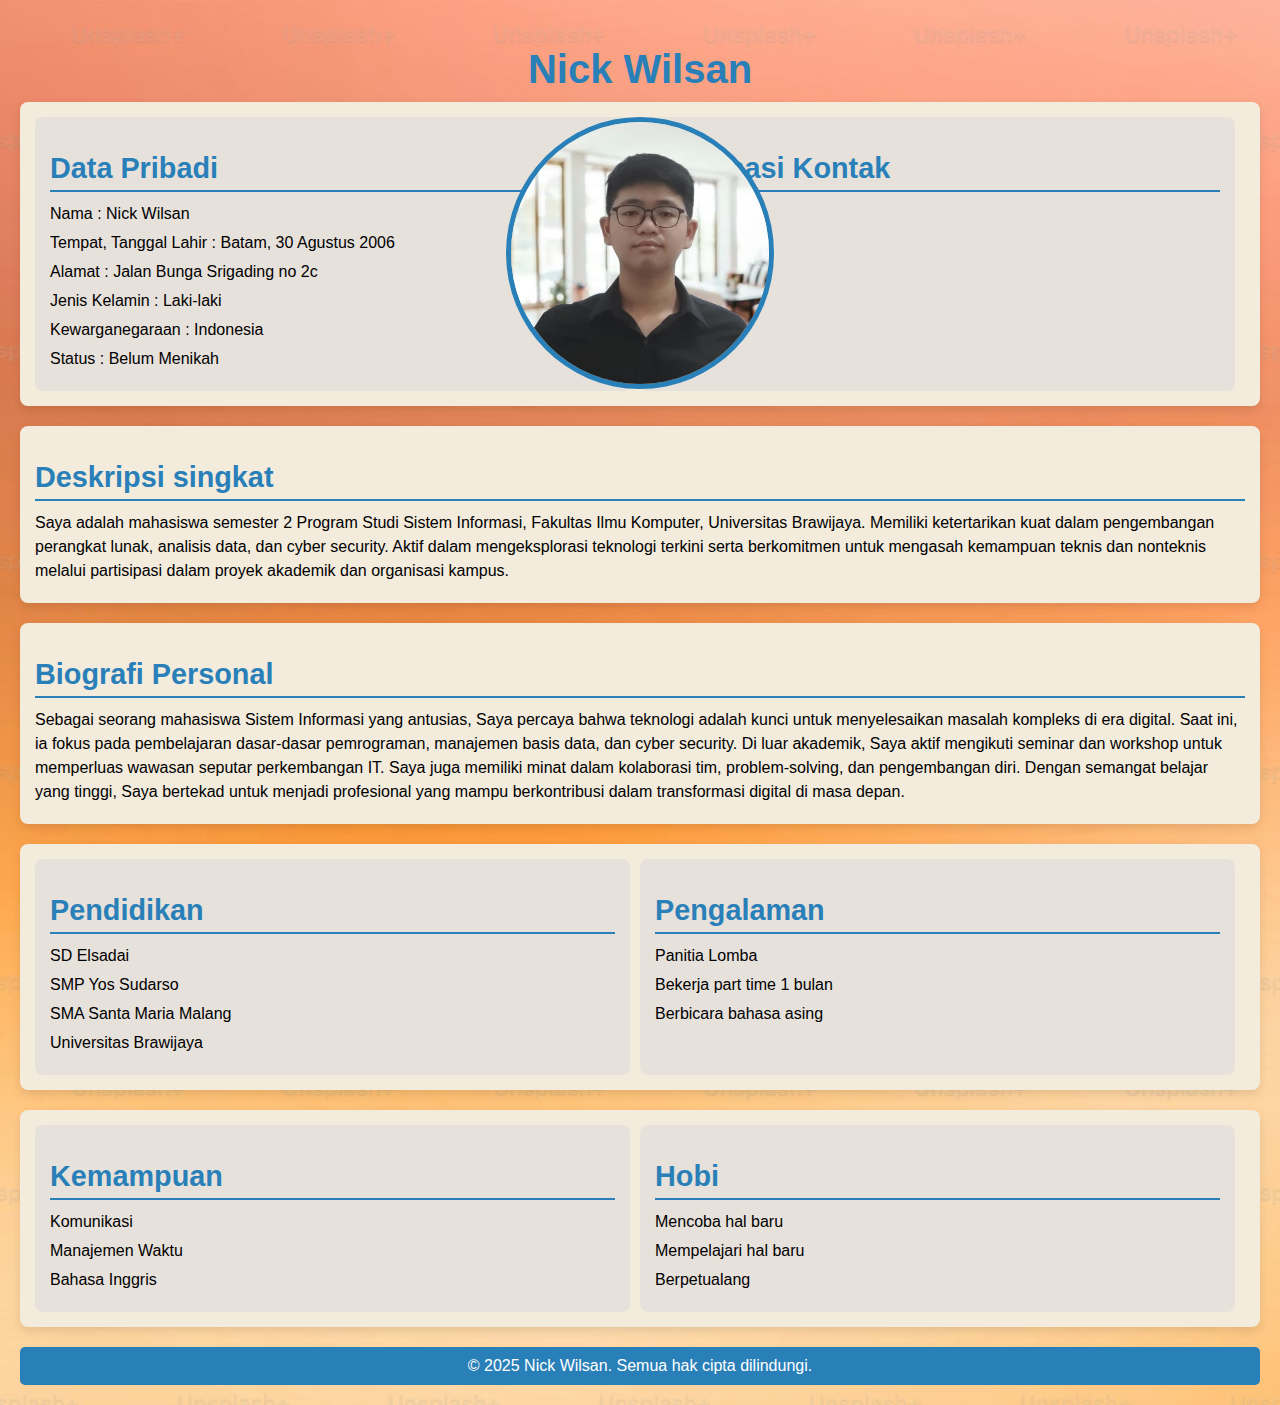
<file: index.html>
<!DOCTYPE html>
<html lang="en">
<head>
    <title>CV Nick Wilsan</title>
    <meta charset="UTF-8">
    <meta name="viewport" content="width=device-width, initial-scale=1.0">
    <meta name="description" content="Biografi dan Deskripsi Singkat dari Nick Wilsan">
    <meta name="author" content="Nick Wilsan">
    <link rel="stylesheet" type="text/css" href="styleCV.css">
</head>

<body>
    <img src="PhotoCV.jpg" alt="Circular Image" class="circular-image">
    <h1>Nick Wilsan</h1>

    <section class="information-contact">
    <div class="information">
        <h2>Data Pribadi</h2>
        <p>Nama                    : Nick Wilsan</p>
        <p>Tempat, Tanggal Lahir   : Batam, 30 Agustus 2006</p>
        <p>Alamat                  : Jalan Bunga Srigading no 2c</p>
        <p>Jenis Kelamin           : Laki-laki</p>
        <p>Kewarganegaraan         : Indonesia</p>
        <p>Status                  : Belum Menikah</p>
    </div>
    <div class="contact">
        <h2>Informasi Kontak</h2>
        <a href="https://wa.me/6281249730818" target="_blank" title="Go to Whatsapp">Whatsapp</a>
        <p></p>
        <a href="https://wilsannick55@gmail.com" target="_blank" title="Go to Gmail">Gmail</a>
        <p></p>
        <a href="https://www.instagram.com/wilsan_nick._?igsh=MXQwN21tOWI1anh0cA==" target="_blank" title="Go to Instagram">Instagram</a>
        <p></p>
        <a href="https://www.linkedin.com/in/nick-wilsan-127623322?utm_source=share&utm_campaign=share_via&utm_content=profile&utm_medium=android_app " target="_blank" title="Go to LinkedIn">LinkedIn</a>
        <p></p>
    </div>
    </section>

    <section>
        <h2>Deskripsi singkat</h2>
        <p>Saya adalah mahasiswa semester 2 Program Studi Sistem Informasi, Fakultas Ilmu Komputer, Universitas Brawijaya. Memiliki ketertarikan kuat dalam pengembangan perangkat lunak, analisis data, dan cyber security. Aktif dalam mengeksplorasi teknologi terkini serta berkomitmen untuk mengasah kemampuan teknis dan nonteknis melalui partisipasi dalam proyek akademik dan organisasi kampus.</p>
    </section>

    <section>
        <h2>Biografi Personal</h2>
        <p>Sebagai seorang mahasiswa Sistem Informasi yang antusias, Saya percaya bahwa teknologi adalah kunci untuk menyelesaikan masalah kompleks di era digital. Saat ini, ia fokus pada pembelajaran dasar-dasar pemrograman, manajemen basis data, dan cyber security. Di luar akademik, Saya aktif mengikuti seminar dan workshop untuk memperluas wawasan seputar perkembangan IT. Saya juga memiliki minat dalam kolaborasi tim, problem-solving, dan pengembangan diri. Dengan semangat belajar yang tinggi, Saya bertekad untuk menjadi profesional yang mampu berkontribusi dalam transformasi digital di masa depan.</p>
    </section>

    <section class="education-experience">
    <div class="education">
        <h2>Pendidikan</h2>
        <p>SD Elsadai</p>
        <p>SMP Yos Sudarso</p>
        <p>SMA Santa Maria Malang</p>
        <p>Universitas Brawijaya</p>
    </div>
    <div class="experience">
        <h2>Pengalaman</h2>
        <p>Panitia Lomba</p>
        <p>Bekerja part time 1 bulan</p>
        <p>Berbicara bahasa asing</p>
    </div>
</section>

<section class="skills-hobbies">
    <div class="skills">
        <h2>Kemampuan</h2>
        <p>Komunikasi</p>
        <p>Manajemen Waktu</p>
        <p>Bahasa Inggris</p>
    </div>
    <div class="hobbies">
        <h2>Hobi</h2>
        <p>Mencoba hal baru</p>
        <p>Mempelajari hal baru</p>
        <p>Berpetualang</p>
    </div>
</section>

    <footer>
        &copy; 2025 Nick Wilsan. Semua hak cipta dilindungi. 
    </footer>
</body>
</html>
</file>
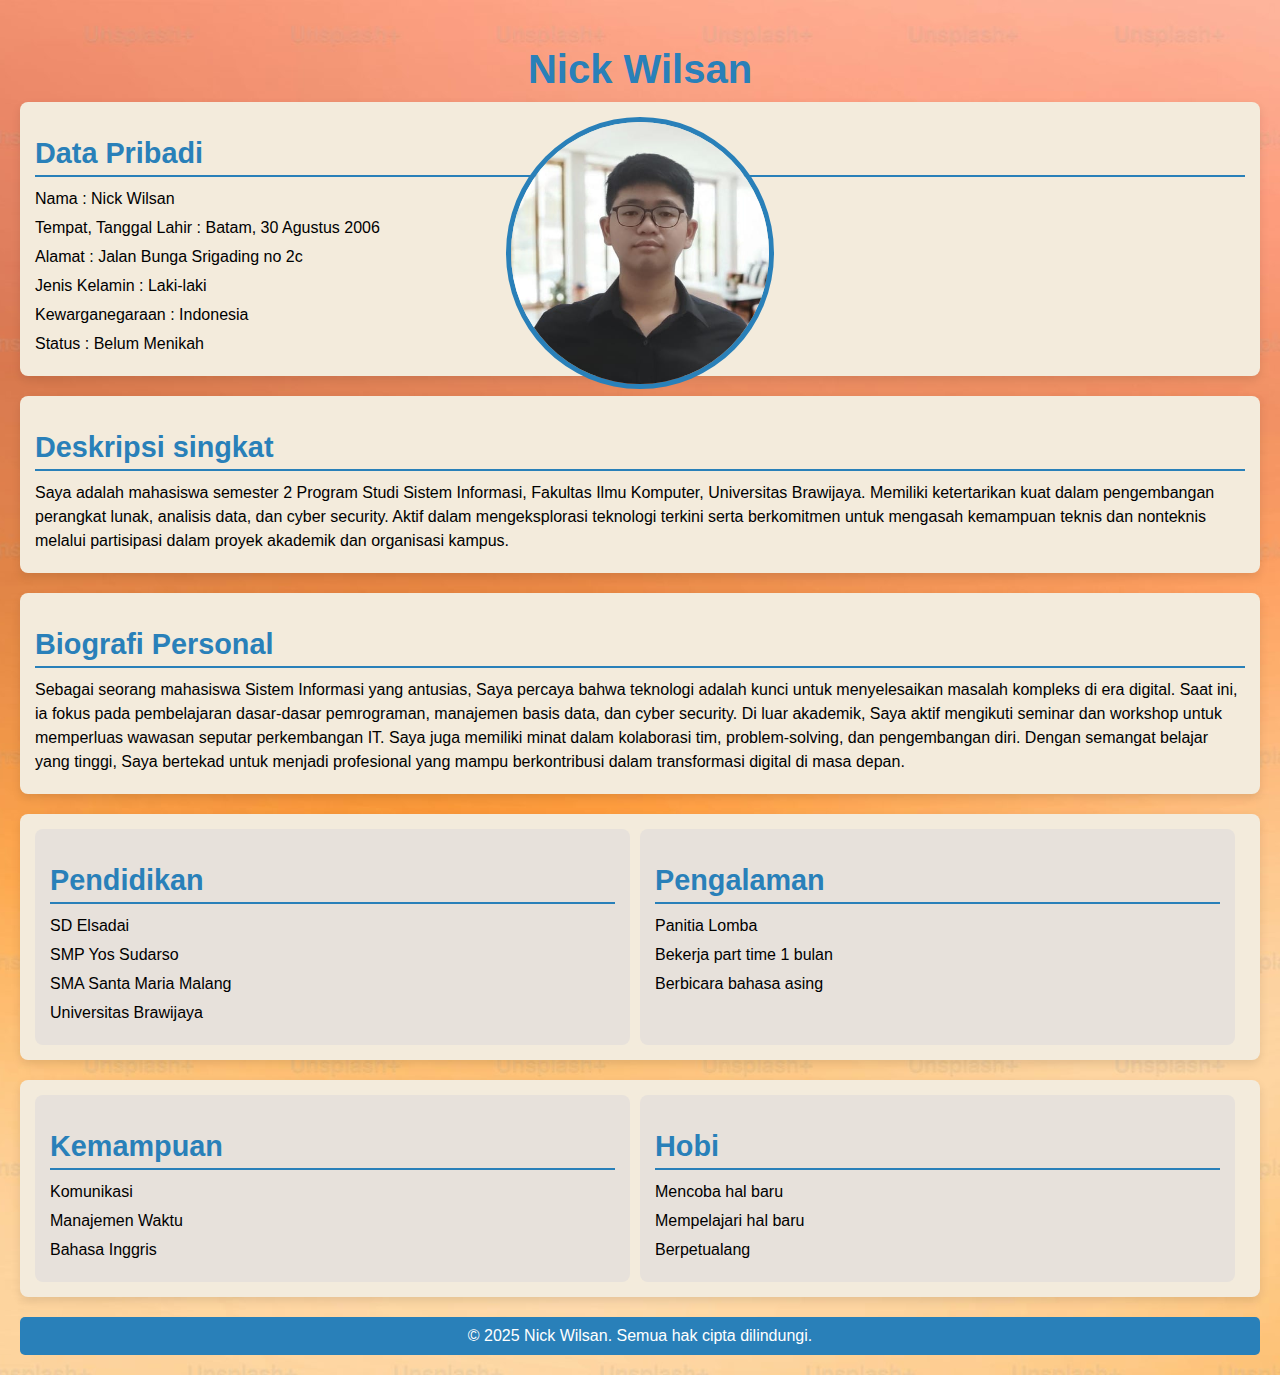
<file: CV.htm>
<!DOCTYPE html>
<html lang="en">
<head>
    <title>CV Nick Wilsan</title>
    <meta charset="UTF-8">
    <meta name="viewport" content="width=device-width, initial-scale=1.0">
    <meta name="description" content="Biografi dan Deskripsi Singkat dari Nick Wilsan">
    <meta name="author" content="Nick Wilsan">
    <link rel="stylesheet" type="text/css" href="styleCV.css">
</head>

<body>
    <img src="PhotoCV.jpg" alt="Circular Image" class="circular-image">
    <h1>Nick Wilsan</h1>

    <section>
        <h2>Data Pribadi</h2>
        <p>Nama                    : Nick Wilsan</p>
        <p>Tempat, Tanggal Lahir   : Batam, 30 Agustus 2006</p>
        <p>Alamat                  : Jalan Bunga Srigading no 2c</p>
        <p>Jenis Kelamin           : Laki-laki</p>
        <p>Kewarganegaraan         : Indonesia</p>
        <p>Status                  : Belum Menikah</p>
    </section>

    <section>
        <h2>Deskripsi singkat</h2>
        <p>Saya adalah mahasiswa semester 2 Program Studi Sistem Informasi, Fakultas Ilmu Komputer, Universitas Brawijaya. Memiliki ketertarikan kuat dalam pengembangan perangkat lunak, analisis data, dan cyber security. Aktif dalam mengeksplorasi teknologi terkini serta berkomitmen untuk mengasah kemampuan teknis dan nonteknis melalui partisipasi dalam proyek akademik dan organisasi kampus.</p>
    </section>

    <section>
        <h2>Biografi Personal</h2>
        <p>Sebagai seorang mahasiswa Sistem Informasi yang antusias, Saya percaya bahwa teknologi adalah kunci untuk menyelesaikan masalah kompleks di era digital. Saat ini, ia fokus pada pembelajaran dasar-dasar pemrograman, manajemen basis data, dan cyber security. Di luar akademik, Saya aktif mengikuti seminar dan workshop untuk memperluas wawasan seputar perkembangan IT. Saya juga memiliki minat dalam kolaborasi tim, problem-solving, dan pengembangan diri. Dengan semangat belajar yang tinggi, Saya bertekad untuk menjadi profesional yang mampu berkontribusi dalam transformasi digital di masa depan.</p>
    </section>

    <section class="education-experience">
    <div class="education">
        <h2>Pendidikan</h2>
        <p>SD Elsadai</p>
        <p>SMP Yos Sudarso</p>
        <p>SMA Santa Maria Malang</p>
        <p>Universitas Brawijaya</p>
    </div>
    <div class="experience">
        <h2>Pengalaman</h2>
        <p>Panitia Lomba</p>
        <p>Bekerja part time 1 bulan</p>
        <p>Berbicara bahasa asing</p>
    </div>
</section>

<section class="skills-hobbies">
    <div class="skills">
        <h2>Kemampuan</h2>
        <p>Komunikasi</p>
        <p>Manajemen Waktu</p>
        <p>Bahasa Inggris</p>
    </div>
    <div class="hobbies">
        <h2>Hobi</h2>
        <p>Mencoba hal baru</p>
        <p>Mempelajari hal baru</p>
        <p>Berpetualang</p>
    </div>
</section>

    <footer>
        &copy; 2025 Nick Wilsan. Semua hak cipta dilindungi. 
    </footer>
</body>
</html>
</file>
<file: styleCV.css>
body {
    font-family: 'Open Sans', sans-serif;
    margin: 0;
    padding: 20px;
}

body {
    background-image: url('background_website.jpg');
    background-size: cover;
    background-position: center;
}

h1 {
    font-size: 2.5em;
    margin-bottom: 10px;
    color: #2980B9;
    text-align: center;
}

h2 {
    font-size: 1.8em;
    margin-top: 20px;
    margin-bottom: 10px;
    color: #2980b9;
    border-bottom: 2px solid #2980b9;
    padding-bottom: 5px;
    transition: color 0.3s;
}

h2:hover {
    color: #3498DB;
}

p, pre {
    font-size: 1em;
    line-height: 1.5;
    margin: 5px 0;
}

section {
    margin-bottom: 20px;
    padding: 15px;
    background-color: #f3ebdc;
    border-radius: 8px;
    box-shadow: 0 4px 10px rgba(0, 0, 0, 0.1);
    transition: transform 0.3s;
}

section:hover {
    transform: translateY(-5px);
}

.circular-image {
    width: 258px; 
    border-radius: 50%;
    object-fit: cover; 
    position: absolute; 
    top: 13%;
    left: 50%;
    transform: translate(-50%, 0);
    z-index: 0;
    border: 5px solid #2980B9;
}

.education-experience, .skills-hobbies, .information-contact {
    display: flex;
    justify-content: space-between;
    margin-bottom: 20px;
}

.education, .experience, .skills, .hobbies, .information, .contact {
    flex: 1;
    margin-right: 10px;
    padding: 15px;
    background-color: #E7E1DB;
    border-radius: 8px;
    transition: background-color 0.3s;
}

.education:hover, .experience:hover, .skills:hover, .hobbies:hover, .information:hover, .contact:hover {
    background-color: #D5C6B6; /* Warna saat hover */
}

footer {
    text-align: center;
    margin-top: 20px;
    padding: 10px;
    background-color: #2980B9;
    color: white;
    border-radius: 5px;
}

a:link {
    color: #1a0dab;
    background-color: transparent;
    text-decoration: none;
}
a:visited {
    color: #4B0082;
    background-color: transparent;
    text-decoration: none;
}
a:hover {
    color: darkblue;
    background-color: transparent;
    text-decoration: underline;
}
a:active {
    color: #ff7f50;
    background-color: transparent;
    text-decoration: underline;
}
</file>
